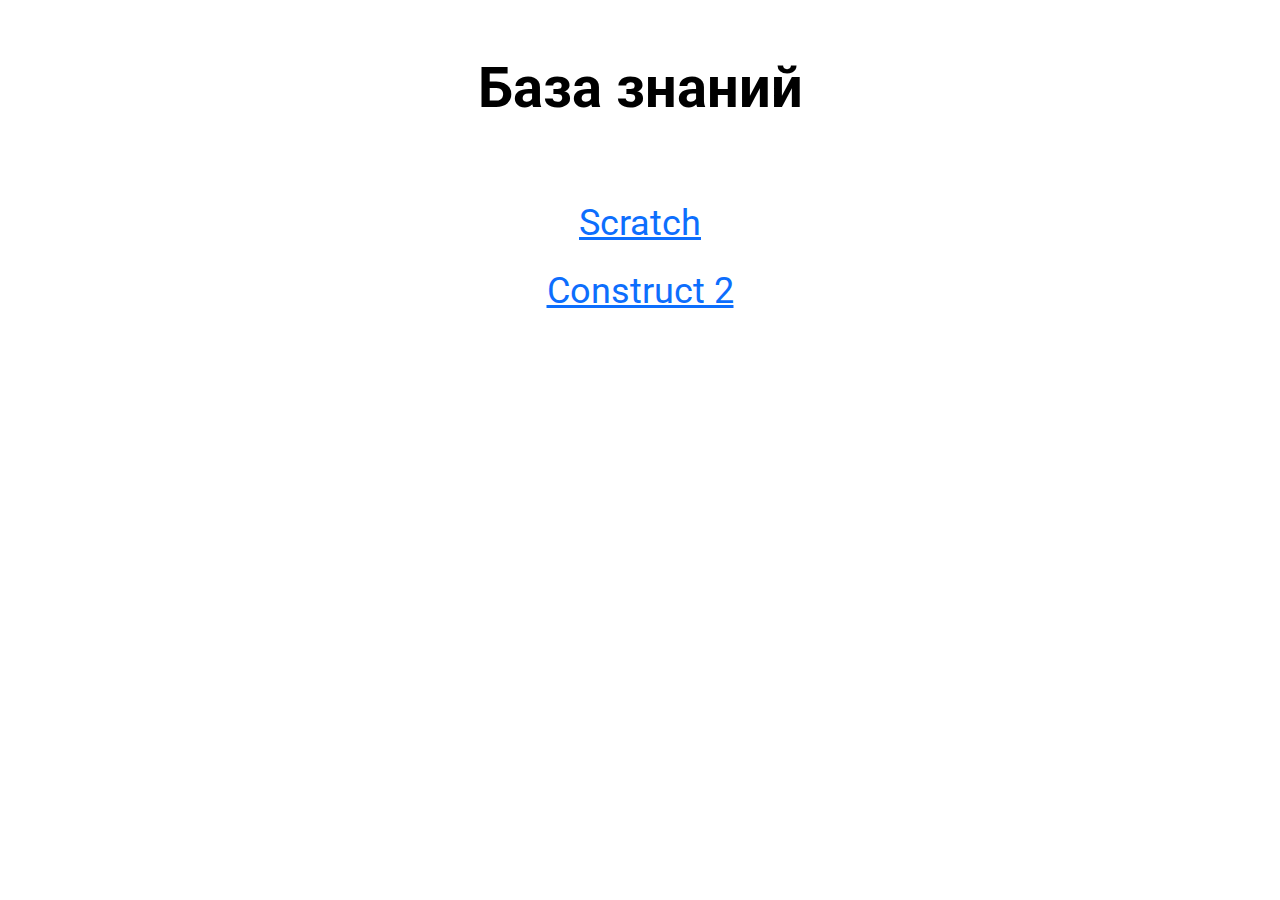
<file: index.html>
<!DOCTYPE html>
<html>
<head>
  <meta charset="UTF-8">
  <meta name="viewport" content="width=device-width, initial-scale=1.0">
  <link rel="stylesheet" href="assets/css/main.css">
  <script src="assets/js/main.js" defer></script>
  <title>База знаний</title>
</head>
<body>

<main class="main cont">
  <h1 class="c" style="margin-bottom: 4.5rem; font-size: 3.1rem;">База знаний</h1>

  <ul class="menu">
    <li><a href="scratch.html">Scratch</RouterLink></li>
    <li><a href="construct-2.html">Construct 2</a></li>
  </ul>
</main>
  
</body>
</html>
</file>
<file: assets/css/main.css>
/* Tweak browser-specific styles */
@import 'browser-base.css';

/* The rest - are *app*-specific styles */
@import 'base.css';

@import 'grid.css';

@import 'components/black-section.css';
@import 'components/menu.css';
@import 'components/section.css';

@import 'atoms.css';

/* In this file you can add sloppy architectured styles when you're lazy */
@import 'heap.css';
</file>
